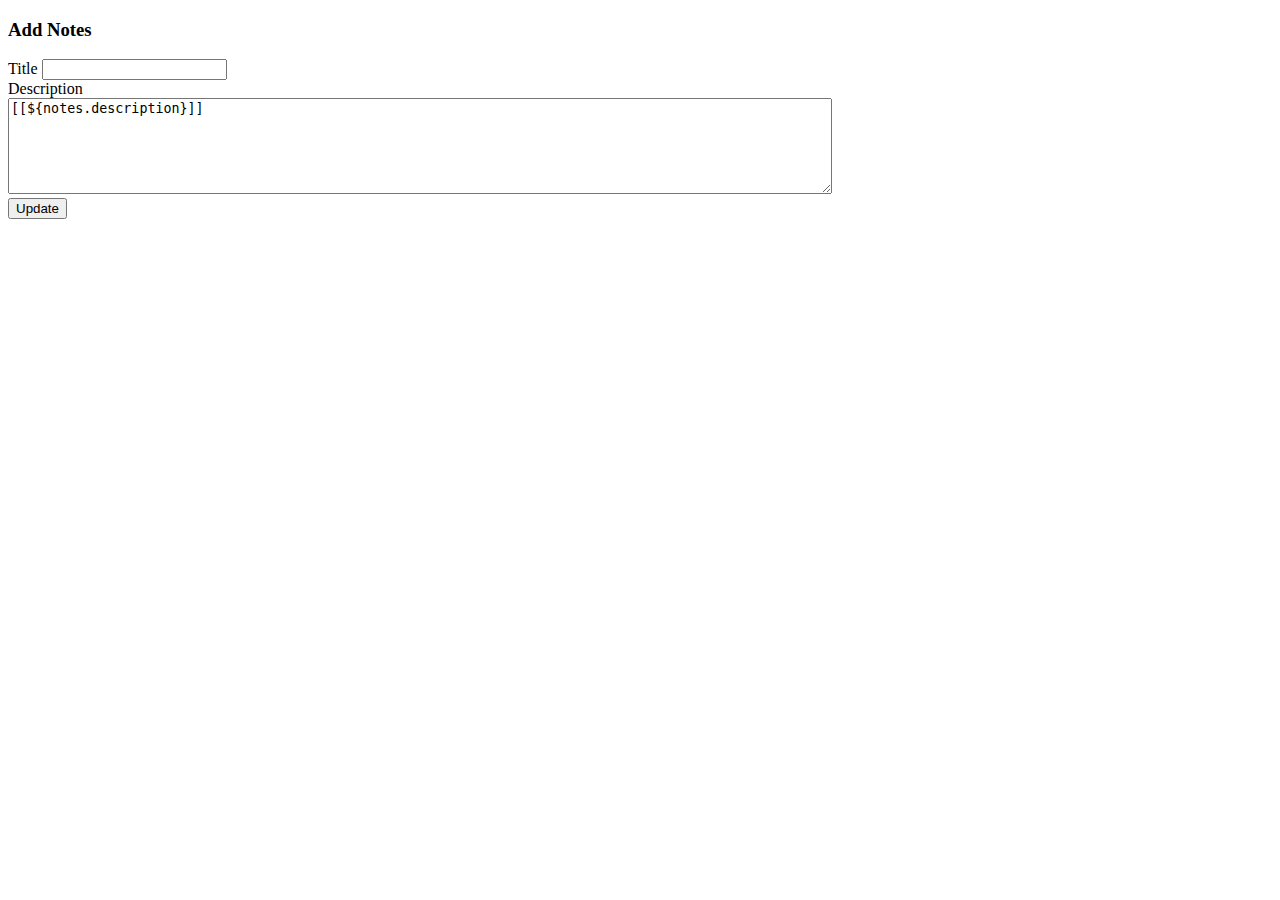
<file: src/main/resources/templates/edit_notes.html>
<!DOCTYPE html>

<html lang="en" xmlns:th="http://www.thymeleaf.org" th:replace= "~{base :: Layout(~{::title}, ~{::section})}">

    <head>
        <title>Add New Note</title>
    </head>

    <body>
        <section>
            <div class="container mt-2">
                <div class="row">
                    <div class="col-md-10 offset-md-1">
                        <div class="card">
                            <div class="card-header text-center">
                                <h3>Add Notes</h3>
                                <th:block th:if= "${msg}">
                                    <p class="fs-5 text-center text-success" th:text="${msg}"></p>
                                </th:block>
                            </div>

                            <div class="card-body">
                                <form action="/user/updateNotes" method="post">
                                    <div class="mb-3">
                                        <label>Title</label>
                                        <input th:value="${notes.title}" type="text" name="title" class="form-control">
                                    </div>

                                    <div class="mb-3">
                                        <label>Description</label><br>
                                        <textarea name="description" cols="100" rows="6">[[${notes.description}]]</textarea>
                                    </div>
                                    <input type="hidden" name="id" th:value="${notes.id}">
                                    <button class="btn btn-dark mt-4">Update</button>
                                </form>
                            </div>
                        </div>
                    </div>
                </div>
            </div>
        </section>
    </body>

</html>
</file>
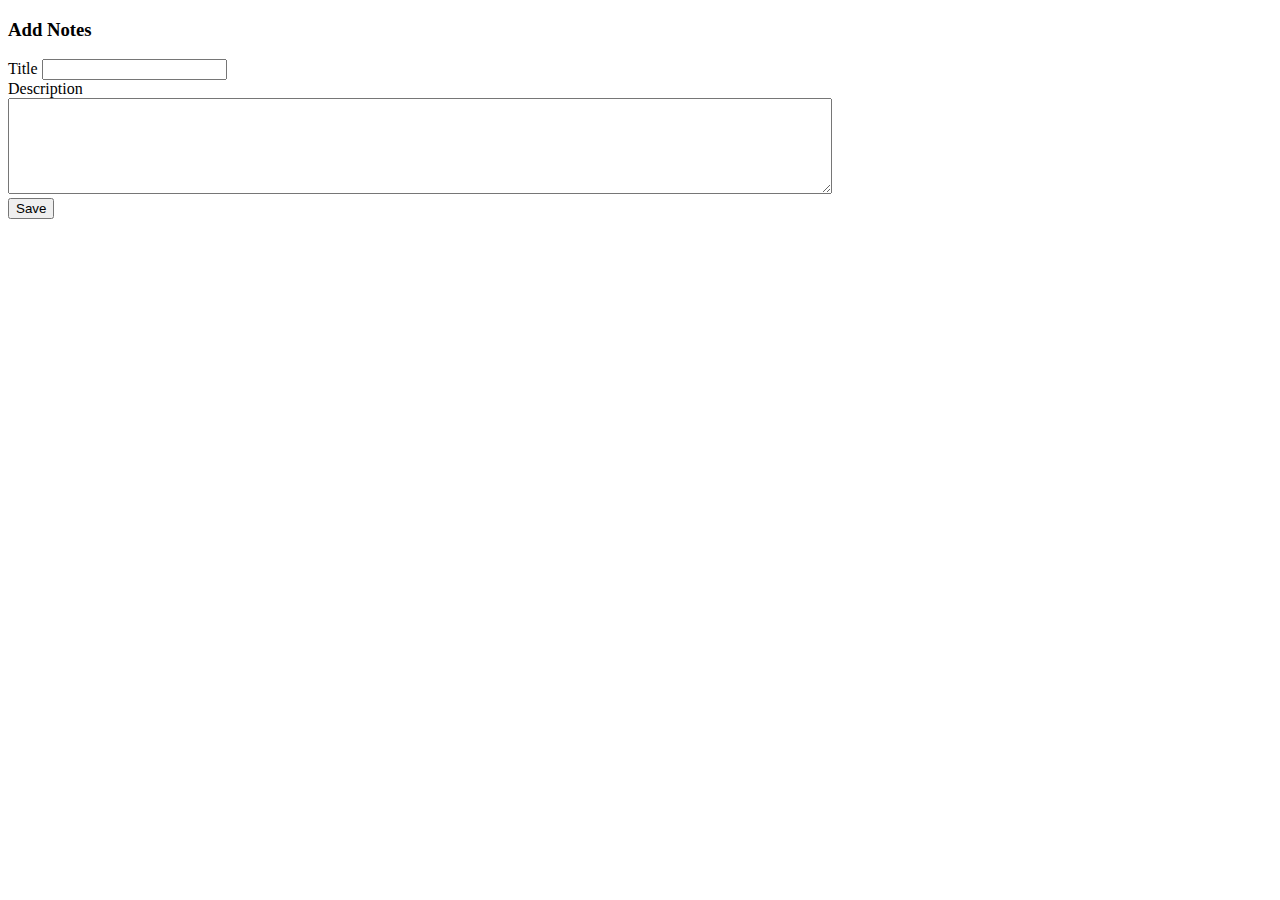
<file: src/main/resources/templates/notes.html>
<!DOCTYPE html>

<html lang="en" xmlns:th="http://www.thymeleaf.org" th:replace= "~{base :: Layout(~{::title}, ~{::section})}">

    <head>
        <title>Add New Note</title>
    </head>

    <body>
        <section>
            <div class="container mt-2">
                <div class="row">
                    <div class="col-md-10 offset-md-1">
                        <div class="card">
                            <div class="card-header text-center">
                                <h3>Add Notes</h3>
                                <th:block th:if= "${msg}">
                                    <p class="fs-5 text-center text-success" th:text="${msg}"></p>
                                </th:block>
                            </div>

                            <div class="card-body">
                                <form action="saveNotes" method="post">
                                    <div class="mb-3">
                                        <label>Title</label>
                                        <input type="text" name="title" class="form-control">
                                    </div>

                                    <div class="mb-3">
                                        <label>Description</label><br>
                                        <textarea name="description" cols="100" rows="6"></textarea>
                                    </div>
                                    <button class="btn btn-dark mt-4">Save</button>
                                </form>
                            </div>
                        </div>
                    </div>
                </div>
            </div>
        </section>
    </body>

</html>
</file>
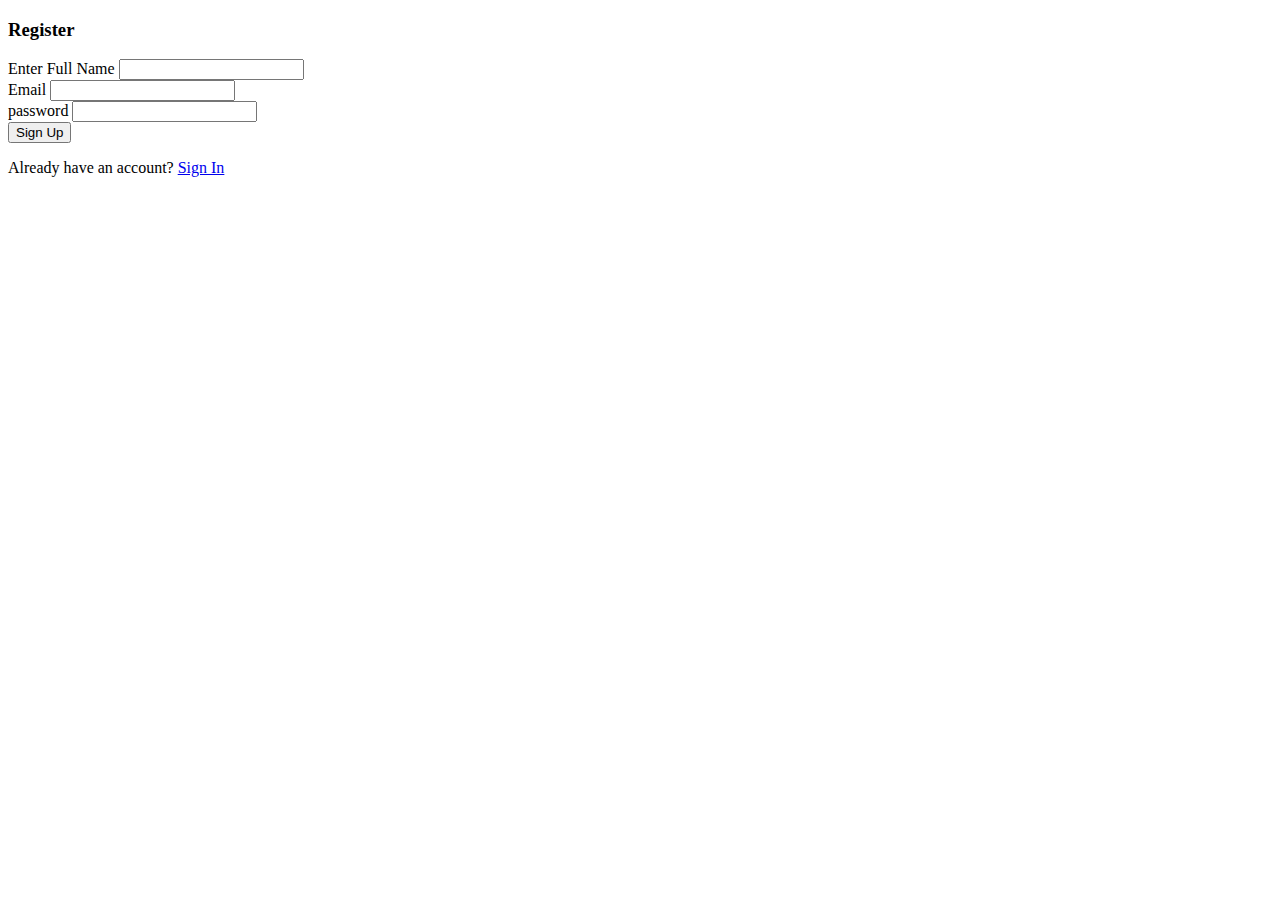
<file: src/main/resources/templates/register.html>
<!DOCTYPE html>

<html lang="en" xmlns:th="http://www.thymeleaf.org" th:replace= "~{base :: Layout(~{::title}, ~{::section})}">
    <head>
        <title>Register</title>
    </head>
    <body>
        <section>
            <div class="container mt-5">
                <div class="row">
                    <!-- <div class="col-md-6">
                        <img src="/img/signup.jpg" class="img-fluid" alt="Registration Image">
                    </div> -->
                    <div class="col-md-6 offset-md-3">
                        <div class="card">
                            <div class="card-header text-center">
                                <h3>Register</h3>
                                <th:block th:if= "${msg}">
                                    <p class="fs-5 text-center text-success" th:text="${msg}"></p>
                                    <th:block th:text="${@userServiceImpl.removeSessionMessage()}"></th:block>
                                </th:block>
                            </div>

                            <div class="card-body">
                                <form action="/saveUser" method="post">
                                    <div class="mb-3">
                                        <label>Enter Full Name</label>
                                        <input type="text" name="name" class="form-control">
                                    </div>

                                    <div class="mb-3">
                                        <label>Email</label>
                                        <input type="email" name="email" class="form-control">
                                    </div>

                                    <div class="mb-3">
                                        <label>password</label>
                                        <input type="password" name="password" class="form-control">
                                    </div>
                                    <button class="btn btn-primary col-md-12">Sign Up</button>
                                </form>
                            </div>
                            <div class="card-footer text-center">
                                <p class="fs-6">
                                    Already have an account? <a href="/login">Sign In</a>
                                </p>
                            </div>
                        </div>
                    </div>
                </div>
            </div>
        </section>
    </body>
</html>
</file>
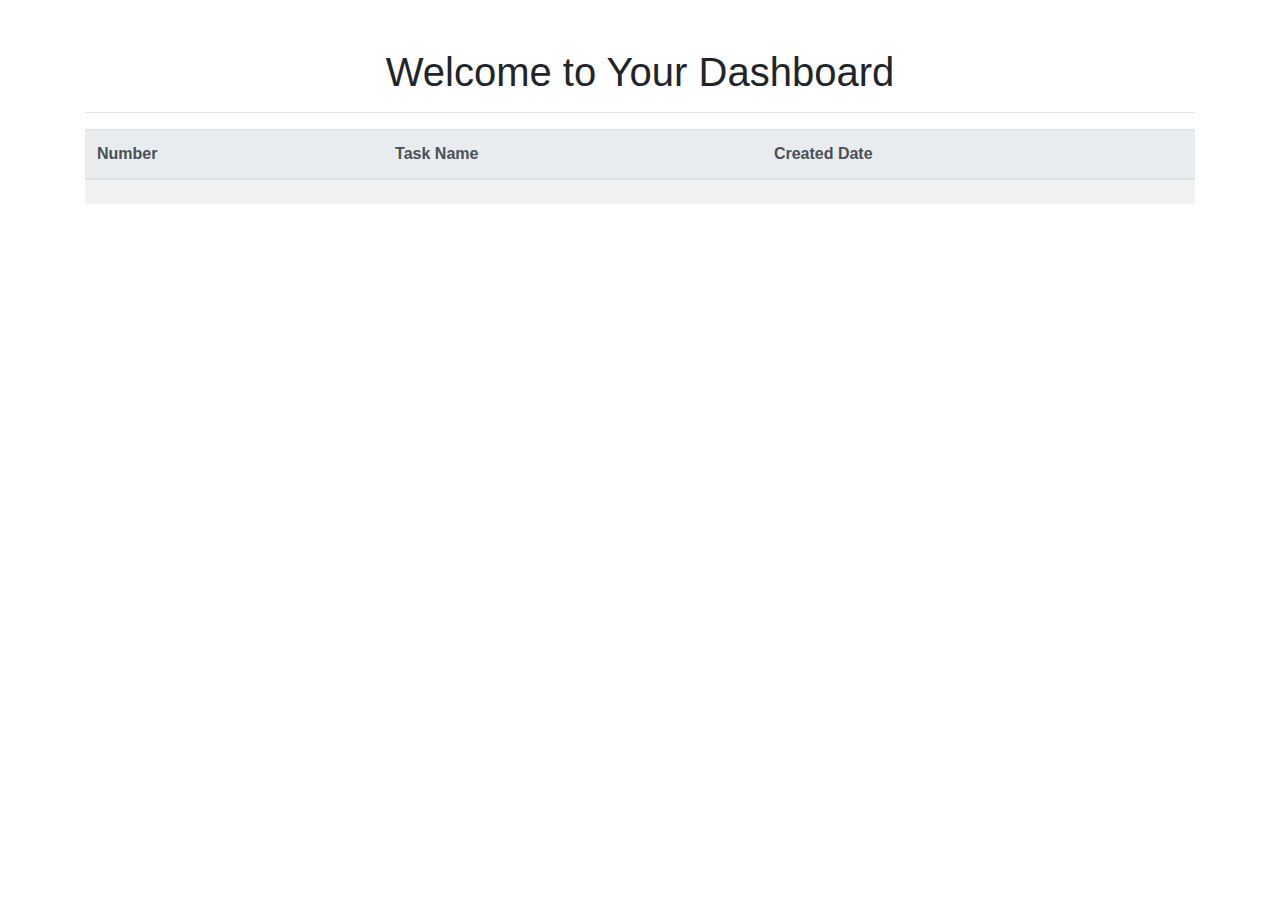
<file: src/main/resources/templates/user_dashboard.html>
<!DOCTYPE html>
<html lang="en" xmlns:th="http://www.thymeleaf.org" th:replace= "~{base :: Layout(~{::title}, ~{::section})}">

    <head>
        <meta charset="UTF-8">
        <meta name="viewport" content="width=device-width, initial-scale=1.0">
        <title>Task Management</title>
        <link rel="stylesheet" href="https://stackpath.bootstrapcdn.com/bootstrap/4.5.2/css/bootstrap.min.css"
            integrity="sha384-JcKb8q3iqJ61gNV9KGb8thSsNjpSL0n8PARn9HuZOnIxN0hoP+VmmDGMN5t9UJ0Z" crossorigin="anonymous">
    
    </head>

    <body>
        <section>
            
            <div class="container mt-5">
                <h1 class="fw-bold text-center">Welcome to Your Dashboard</h1>
                <hr>
                <table class="table table-striped">
                    <thead class="thead-dark">
                        <tr class="thead-light">
                            <th scope="col">Number</th>
                            <th scope="col">Task Name</th>
                            <!-- <th scope="col">Description</th> -->
                            <th scope="col">Created Date</th>
                        </tr>
                    </thead>

                    <tbody>
                        <!-- This is where you will iterate through the tasks and display them -->
                        <tr th:each="task, iterStat  : ${notesList}">
                            <td th:text="${iterStat.count}"></td>
                            <td th:text="${task.title}"></td>
                            <!-- <td th:text="${task.description}"></td> -->
                            <td th:text="${task.date}"></td>
                        </tr>
                    </tbody>
                </table>
            </div>

        </section>
        

    </body>

</html>
</file>
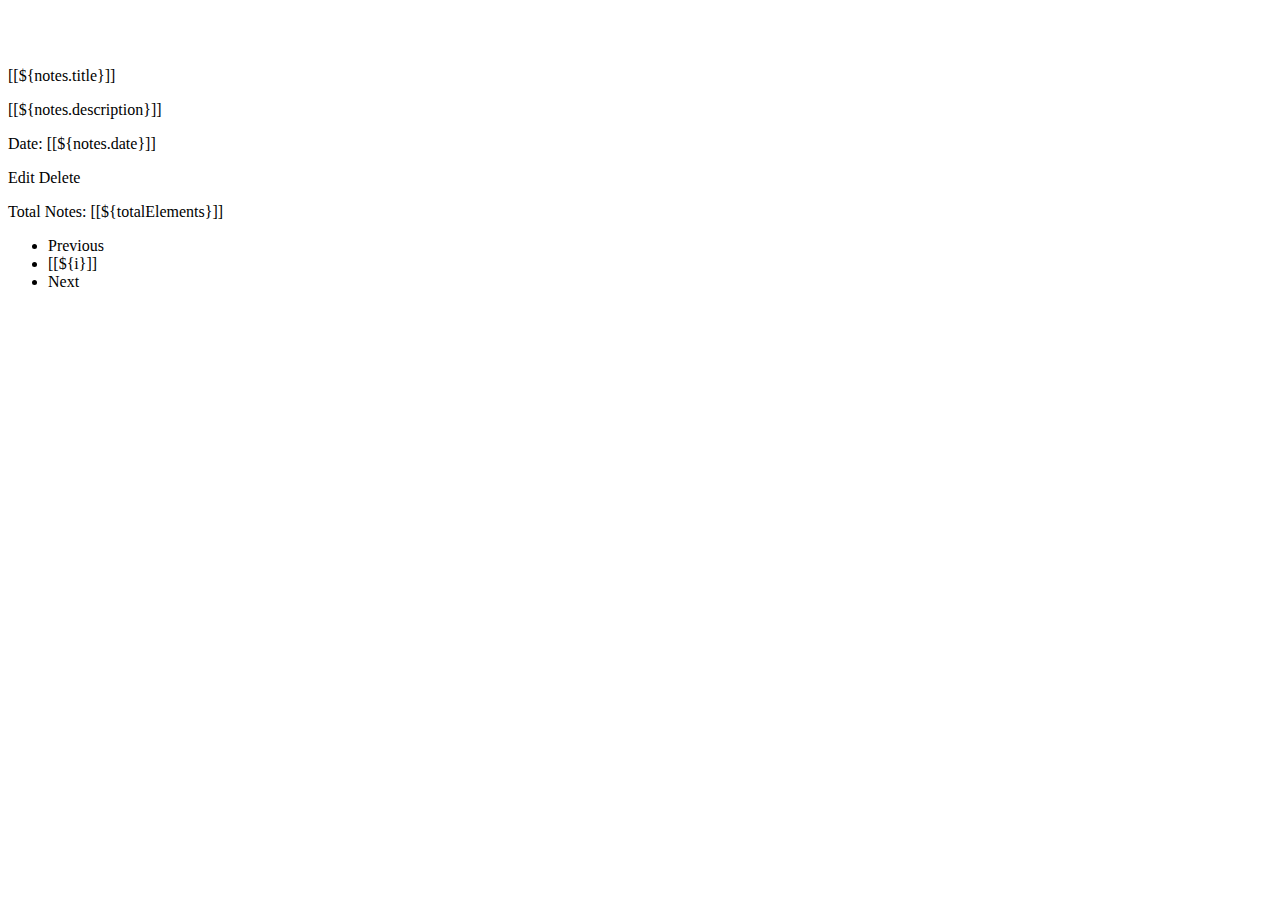
<file: src/main/resources/templates/view_notes.html>
<!DOCTYPE html>

<html lang="en" xmlns:th="http://www.thymeleaf.org" th:replace="~{base :: Layout(~{::title}, ~{::section})}">

    <head>

        <title></title>

    </head>

    <body>
        <section>
            <div class="container mt-2">
                <div class="row">
                    <h2 class="text-center p-2 fw-bold" style="color: #ffffff">Notes</h2>
                    <div th:each= "notes: ${notesList}" class="col-md-10 offset-md-1">
                        <div class="card shadow p-1 mb-3 bg-body-tertiary rounded">
                            
                            <div class="card-body">

                                <div class="text-center">
                                    <i class="fa-solid fa-book"></i>
                                </div>

                                <p class="fw-bold">[[${notes.title}]]</pc>
                                <p>[[${notes.description}]]</p>
                                <p>Date: [[${notes.date}]]</p>

                                <div class="text-center">
                                    <a th:href="@{'editNotes/'+${notes.id}}" class="btn btn-dark btn-sm">Edit</a>
                                    <a th:href="@{'deleteNotes/'+${notes.id}}" class="btn btn-dark btn-sm">Delete</a>
                                </div>

                            </div>
                        </div>
                    </div>
                </div>

                <!------------------------------- PAGINATION ---------------------------->
                <div class="row mt-3">       
                    <div class="col-md-4 offset-md-1 text-right p-3">
                        <p class="fw-bold">Total Notes: [[${totalElements}]]</p>
                    </div>

                    <div class="col-md-6 ">
                        <nav aria-label="Page navigation example">
                            <ul class="pagination">

                                <li th:if= "${currentPage!=0}"
                                class="page-item"><a class="page-link" th:href= "@{'/user/viewNotes?pageNo='+${currentPage-1}}">Previous</a></li>

                                <li class="page-item" 
                                    th:each= "i:${#numbers.sequence(1,totalPages)}" 
                                    th:classappend="${currentPage==i-1 ? 'active':''}">
                                    <a th:href= "@{'/user/viewNotes?pageNo='+${i-1}}" 
                                        class="page-link">[[${i}]]
                                    </a>
                                </li>

                                <li th:if= "${currentPage+1!=totalPages}"
                                    class="page-item"><a class="page-link"
                                    th:href= "@{'/user/viewNotes?pageNo='+${currentPage+1}}">Next</a>
                                </li>
                            </ul>
                        </nav>
                    </div>
                </div>
                 <!------------------------------- PAGINATION ---------------------------->


            </div>
                            
        </section>

    </body>

</html>
</file>
